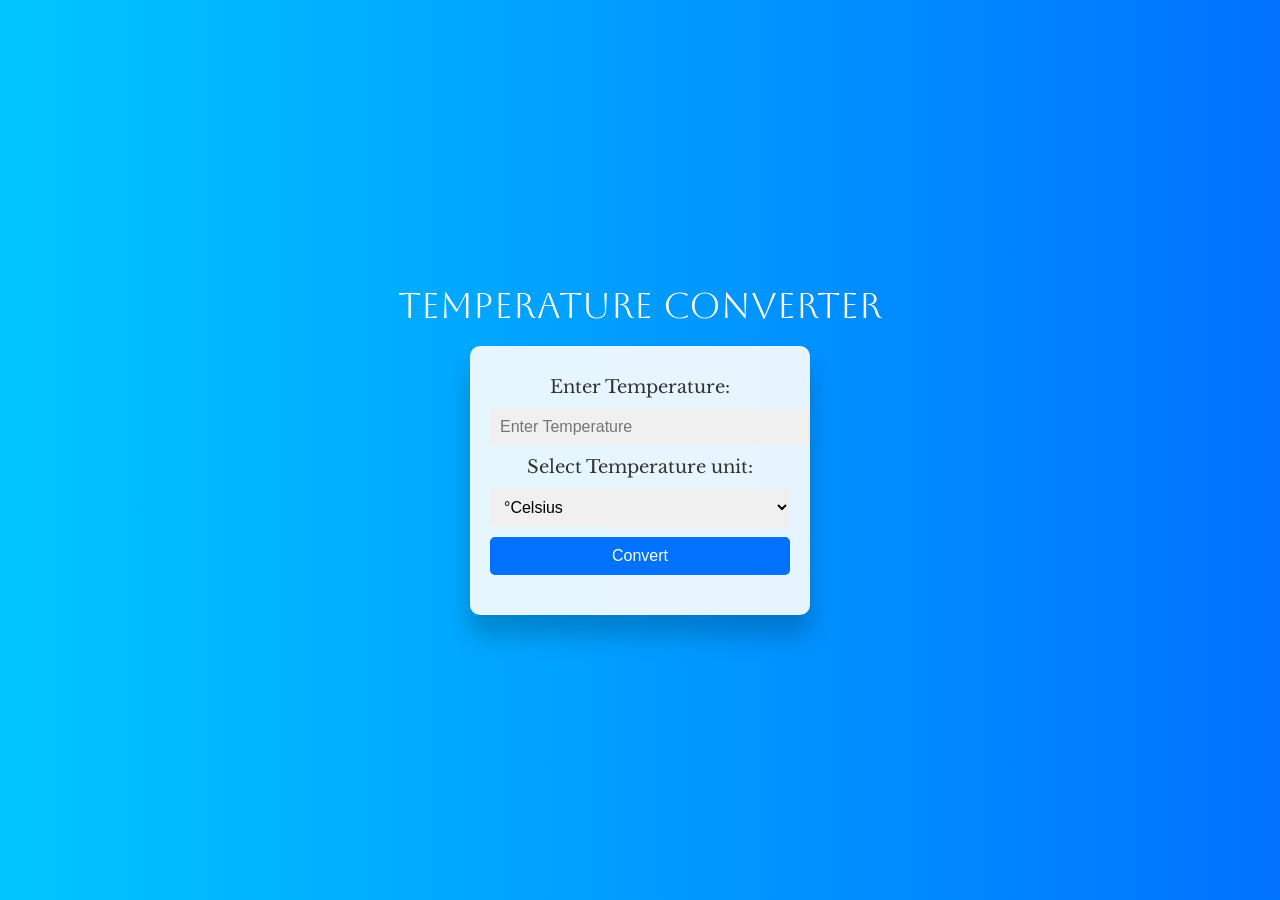
<file: temperature/index.html>
<!DOCTYPE html>
<html lang="en">
<head>
    <meta charset="UTF-8">
    <meta http-equiv="X-UA-Compatible" content="IE=edge">
    <meta name="viewport" content="width=device-width, initial-scale=1.0">
    <title>Temperature Converter</title>
    <link rel="stylesheet" href="style.css">

    <!-- Heading font -->
    <link rel="preconnect" href="https://fonts.googleapis.com">
    <link rel="preconnect" href="https://fonts.gstatic.com" crossorigin>
    <link href="https://fonts.googleapis.com/css2?family=Aboreto&display=swap" rel="stylesheet">

    <!-- Button font -->
    <link rel="preconnect" href="https://fonts.googleapis.com">
    <link rel="preconnect" href="https://fonts.gstatic.com" crossorigin>
    <link href="https://fonts.googleapis.com/css2?family=Libre+Baskerville&display=swap" rel="stylesheet">
</head>
<body>
    <div class="header">Temperature Converter</div>
    <div class="container">
        <form id="tempCalc" onsubmit="calculateTemp(); return false">
            <label for="temp">Enter Temperature:</label>
            <input id="temp" placeholder="Enter Temperature" type="number" name="temp">
            <label for="temp_diff">Select Temperature unit:</label>
            <select name="temp_diff" id="temp_diff">
                <option value="cel">°Celsius</option>
                <option value="fah">℉ahrenheit</option>
            </select>
            <input type="submit" value="Convert" id="submit">
        </form>
        <div id="resultContainer"></div>
    </div>
    <script src="script.js"></script>
</body>
</html>
</file>
<file: temperature/style.css>
body {
    display: flex;
    flex-direction: column;
    align-items: center;
    justify-content: center;
    height: 100vh;
    margin: 0;
    background: linear-gradient(to right, #00c6ff, #0072ff);
    font-family: 'Libre Baskerville', serif;
    color: white;
}

.header {
    font-family: 'Aboreto', cursive;
    font-size: 36px;
    margin-bottom: 20px;
}

.container {
    background-color: rgba(255, 255, 255, 0.9);
    padding: 20px;
    border-radius: 10px;
    box-shadow: 0 20px 25px rgba(0, 0, 0, 0.2);
    width: 300px;
    text-align: center;
}

label {
    display: block;
    margin-top: 10px;
    font-size: 18px;
    color: #333;
}

input[type="number"], select, input[type="submit"] {
    width: 100%;
    padding: 10px;
    margin-top: 10px;
    border-radius: 5px;
    border: none;
    font-size: 16px;
}

input[type="number"], select {
    background-color: #f0f0f0;
}

input[type="submit"] {
    background-color: #0072ff;
    color: white;
    cursor: pointer;
    transition: background-color 0.3s;
}

input[type="submit"]:hover {
    background-color: #005bb5;
}

#resultContainer {
    margin-top: 20px;
    font-size: 20px;
    color: #0072ff;
}
</file>
